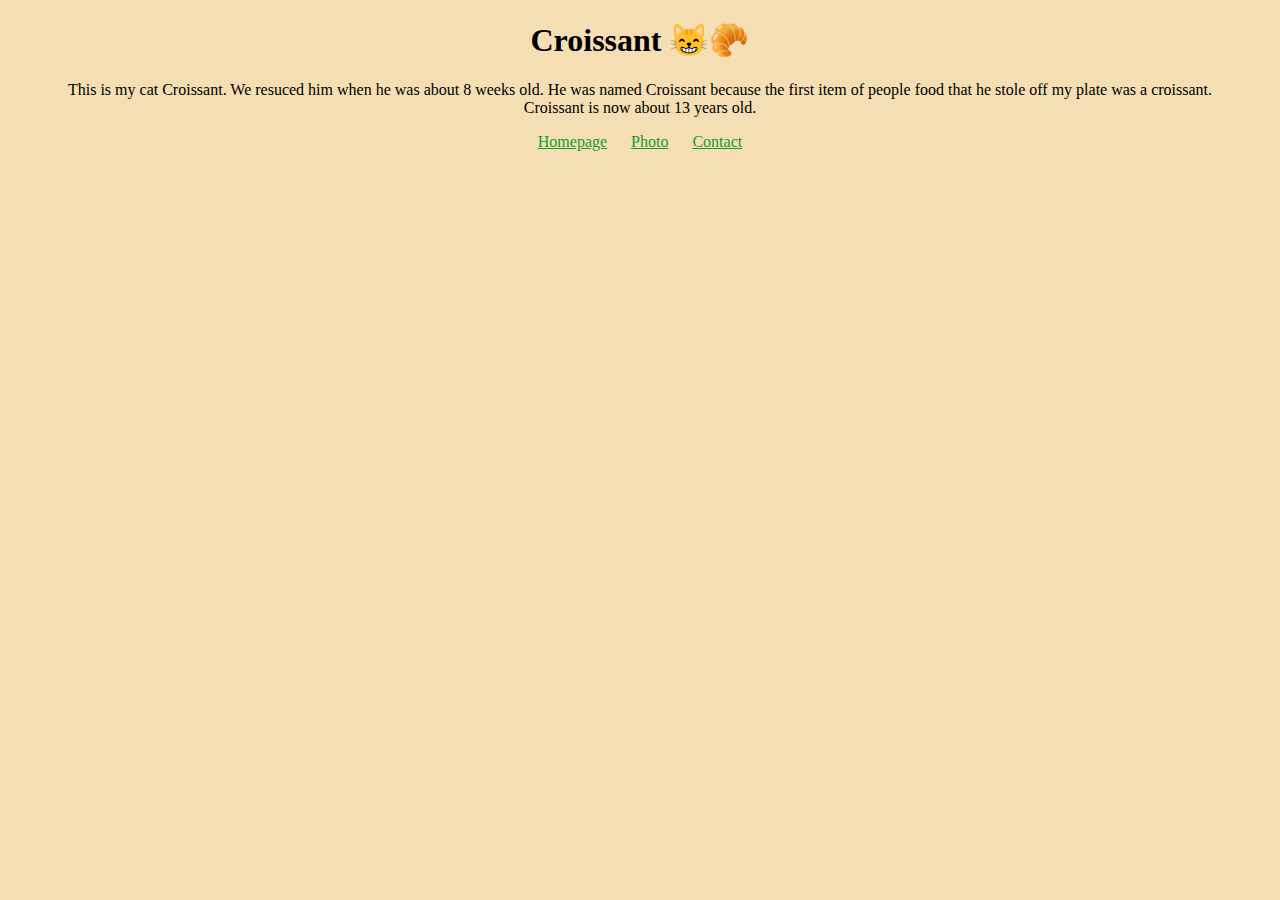
<file: index.html>
<!DOCTYPE html>
<html lang="en">
<head>
  <meta charset="UTF-8">
  <meta http-equiv="X-UA-Compatible" content="IE=edge">
  <meta name="description" content="Introduction to my cat Croissant">
 <link rel="stylesheet" href="style.css">
  <title>Croissant My Cat</title>
</head>
<body>

  <h1>Croissant 😸🥐</h1>
  <p>This is my cat Croissant. We resuced him when he was about 8 weeks old. He was named Croissant because the first item of people food that he stole off my plate was a croissant.
    Croissant is now about 13 years old.
  </p>

<footer>
  <a href="/1shea/OneDrive/Documents/GitHub/croissant/index.html">Homepage</a>

  <a href="about.html">Photo</a>

  <a href="contact.html">Contact</a>
</footer>

</body>
</html>
</file>
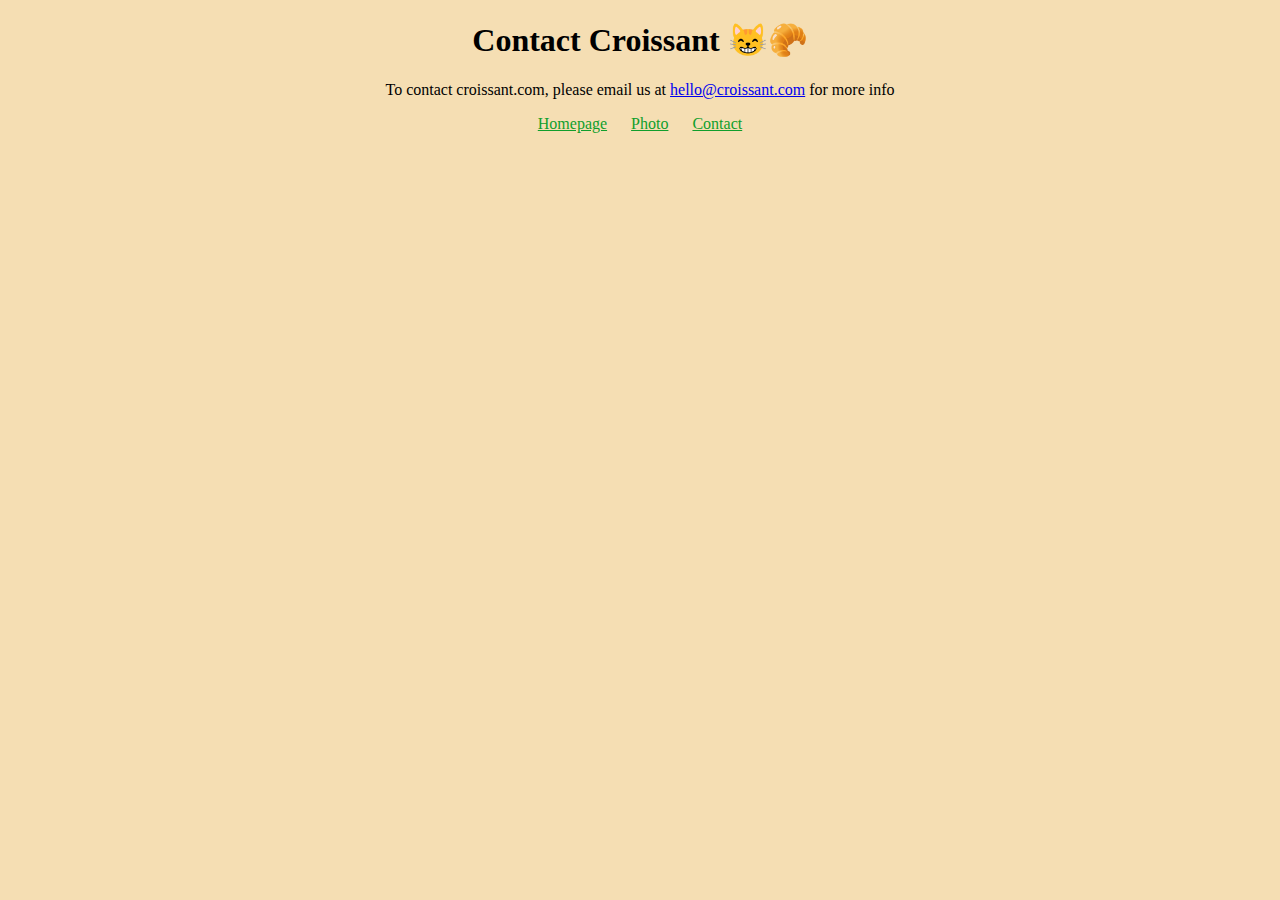
<file: contact.html>
<!DOCTYPE html>
<html lang="en">
<head>
  <meta charset="UTF-8">
  <meta http-equiv="X-UA-Compatible" content="IE=edge">
  <meta name="description" content="How to contact my cat Croissant">
  <link rel="stylesheet" href="style.css">
  <title>Contact Croissant</title>
</head>
<body>
  
<h1>Contact Croissant 😸🥐</h1>

<p>
  To contact croissant.com, please email us at
  <a href="mailto:hello@croissant.com" title="contact us by email">hello@croissant.com</a>
  for more info
</p>

<footer>
  <a href="/1shea/OneDrive/Documents/GitHub/croissant/index.html">Homepage</a>
  
  <a href="about.html">Photo</a>

  <a href="contact.html">Contact</a>
</footer>


</body>
</html>
</file>
<file: style.css>
body {
  background-color: wheat;
}

h1 {
  text-align: center;
}

p {
  text-align: center;
  margin-left: 30px;
  margin-right: 30px;
}

img {  
  max-width: 40%;
  display: block;
  height: auto;
  margin: 250px auto;
  margin-top: 50px;
  margin-bottom: 30px;
  border-radius: ;
}

footer {
  text-align: center;
}

footer a  {
  margin: 0 10px;
  color: hsl(132, 82%, 34%);
}
</file>
